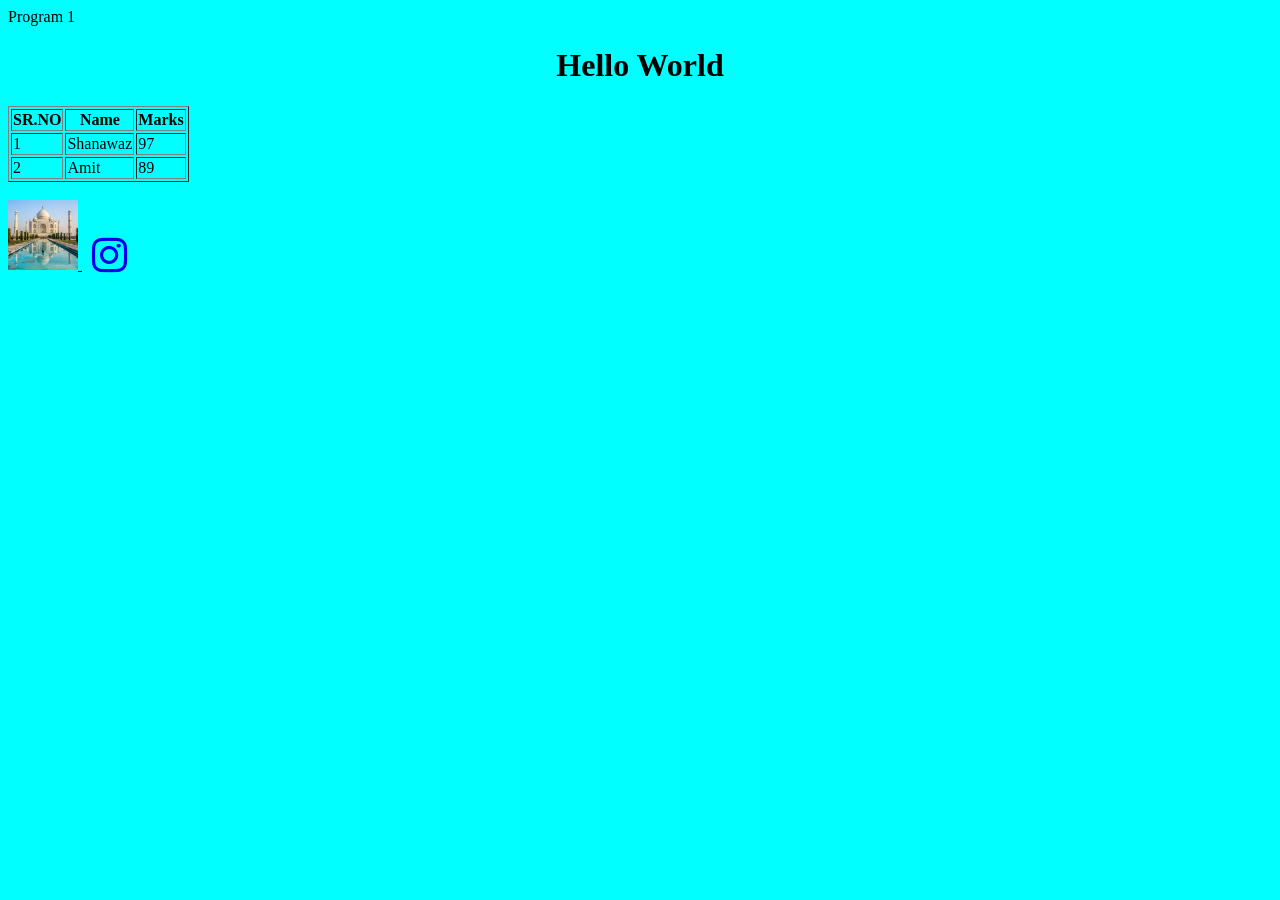
<file: index.html>
<!DOCTYPE html>
<html>

<head>
  Program 1
  <title>
    First Program
  </title>
<link rel="stylesheet" href="style.css">
  <link rel="stylesheet"
href="https://cdnjs.cloudflare.com/ajax/libs/font-awesome/6.5.1/css/all.min.css">
</head>

<body>

<h1 align="center">Hello World</h1>

<script src="script.js"></script>
   <table border="1">
    <th>SR.NO </th>
    <th>Name</th>
    <th>Marks</th>
    <tr>
      <td>1</td>
      <td>Shanawaz</td>
      <td>97</td>
    </tr>
     <tr>
       <td>2</td>
       <td>Amit</td>
       <td>89</td>
     </tr>
   </table>
  <br>
  <a href="style.css">
    <img src="taj.webp" height="150%" width="70px" alt="Photo of one of the seven wonders of the world">
    
  </a>
<a href="https://instagram.com">
<i class="fa-brands fa-instagram"></i>
</a>
</body>
</html>
</file>
<file: style.css>
body{
background: cyan;
}
i{
font-size:40px;
margin:10px;
}
</file>
